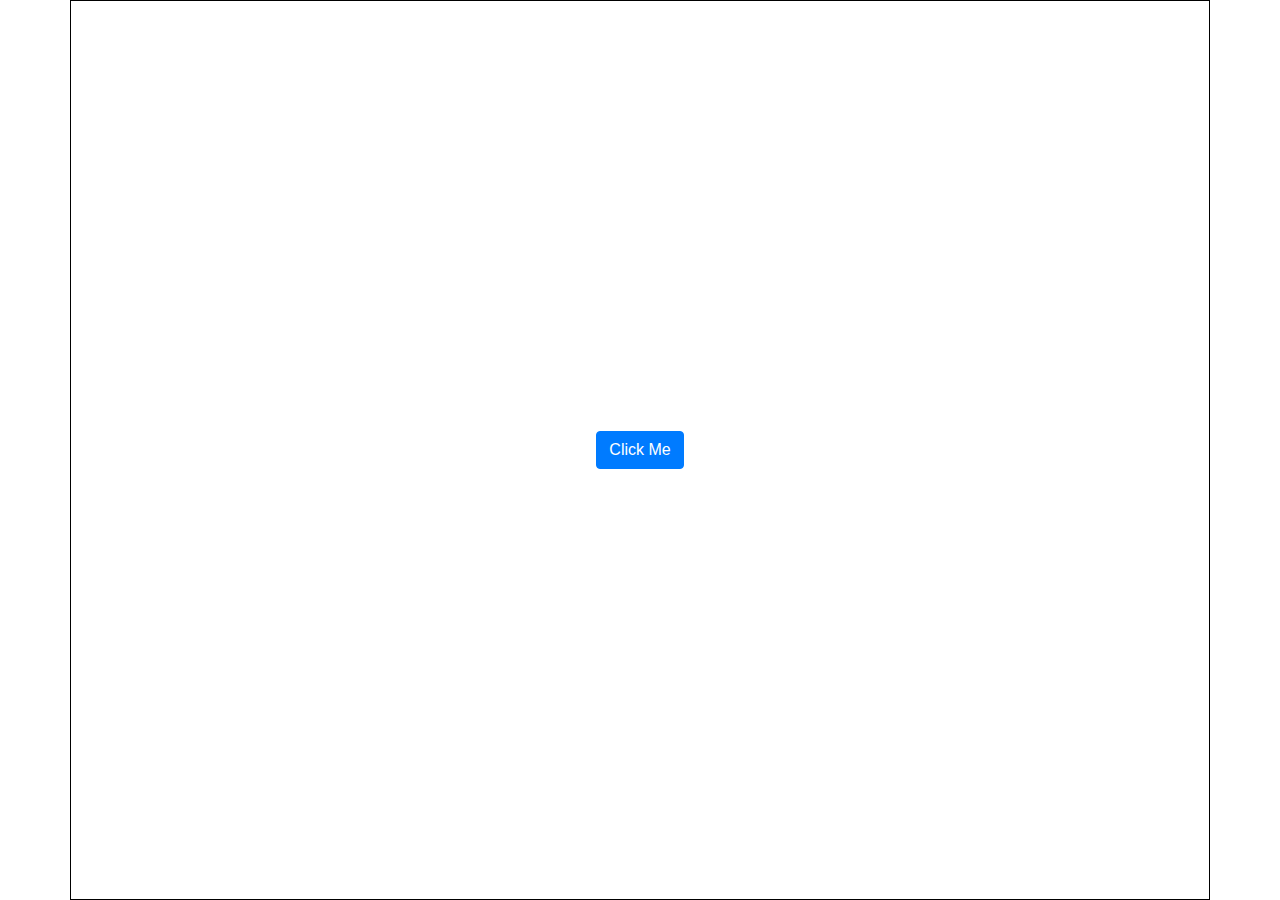
<file: index.html>
<!DOCTYPE html>
<html lang="en">
<head>
    <meta charset="UTF-8">
    <meta name="viewport" content="width=device-width, initial-scale=1.0">
    <title>Bg Colors Changing</title>
    <link rel="stylesheet" href="style.css">
    <link rel="stylesheet" href="https://cdn.jsdelivr.net/npm/bootstrap@4.0.0/dist/css/bootstrap.min.css" integrity="sha384-Gn5384xqQ1aoWXA+058RXPxPg6fy4IWvTNh0E263XmFcJlSAwiGgFAW/dAiS6JXm" crossorigin="anonymous">
    <script src="script.js"> </script>
</head>
<body>

    <div class="container">
        
        <button onclick="changeColors()" type="button" class="btn btn-primary">Click Me</button>


    </div>
    
</body>
</html>
</file>
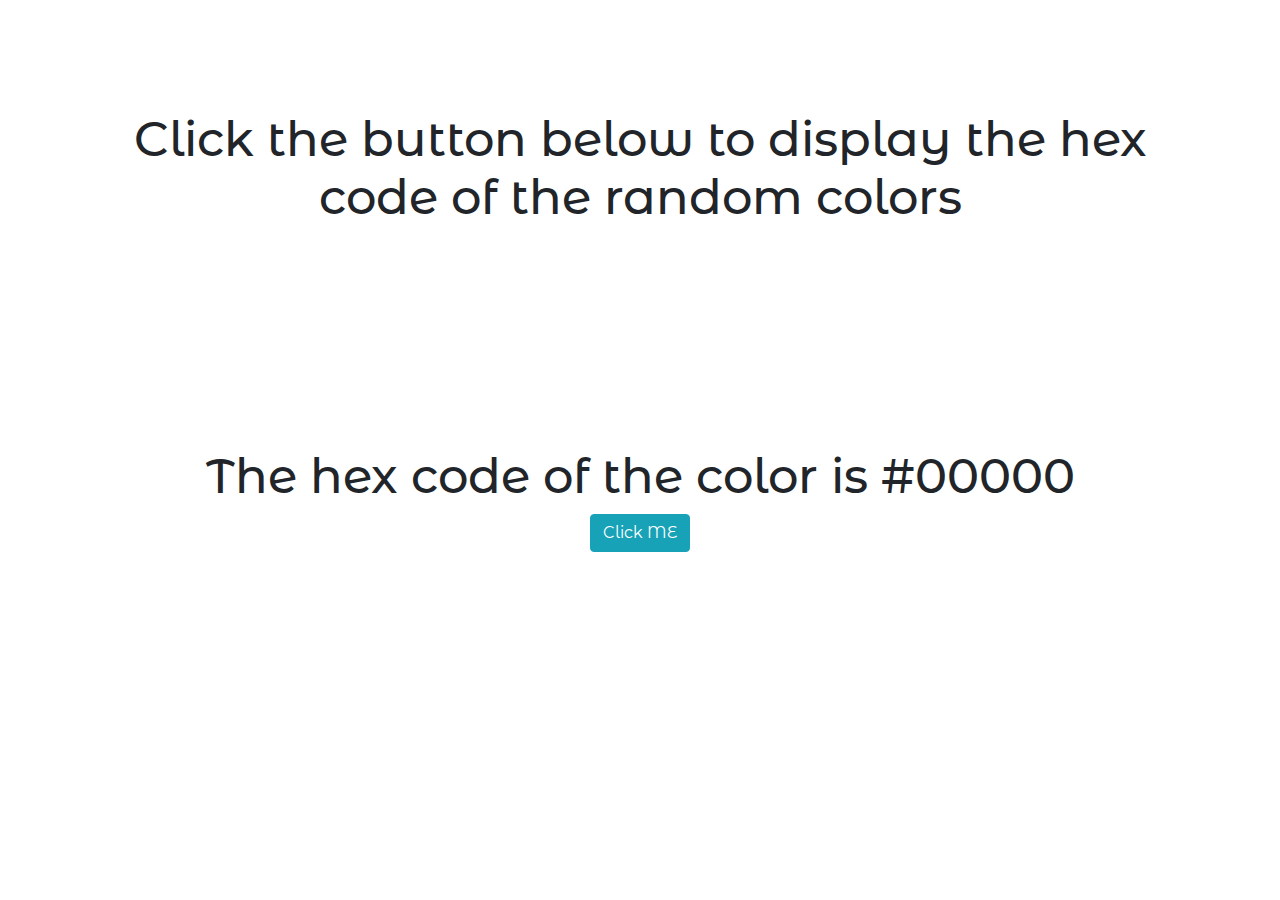
<file: HEX-Colors/index.html>
<!DOCTYPE html>
<html lang="en">
<head>
    <meta charset="UTF-8">
    <meta name="viewport" content="width=device-width, initial-scale=1.0">
    <title>HEx Colors</title>
    <link rel="stylesheet" href="https://cdn.jsdelivr.net/npm/bootstrap@4.0.0/dist/css/bootstrap.min.css" integrity="sha384-Gn5384xqQ1aoWXA+058RXPxPg6fy4IWvTNh0E263XmFcJlSAwiGgFAW/dAiS6JXm" crossorigin="anonymous">
    <link rel="stylesheet" href="style.css">
    <script src="script.js"></script>
</head>
<body>  
    <div class="container">
        <div class="hex-colors">
            <h1>Click the button below to display the hex code of the random colors</h1>

            <h2>The hex code of the color is #<span id="hex-code">00000</span> </h2>

            <button onClick="changeColors()" type="button" class="btn btn-info">Click ME</button>
        </div>
    </div> 
</body>
</html>
</file>
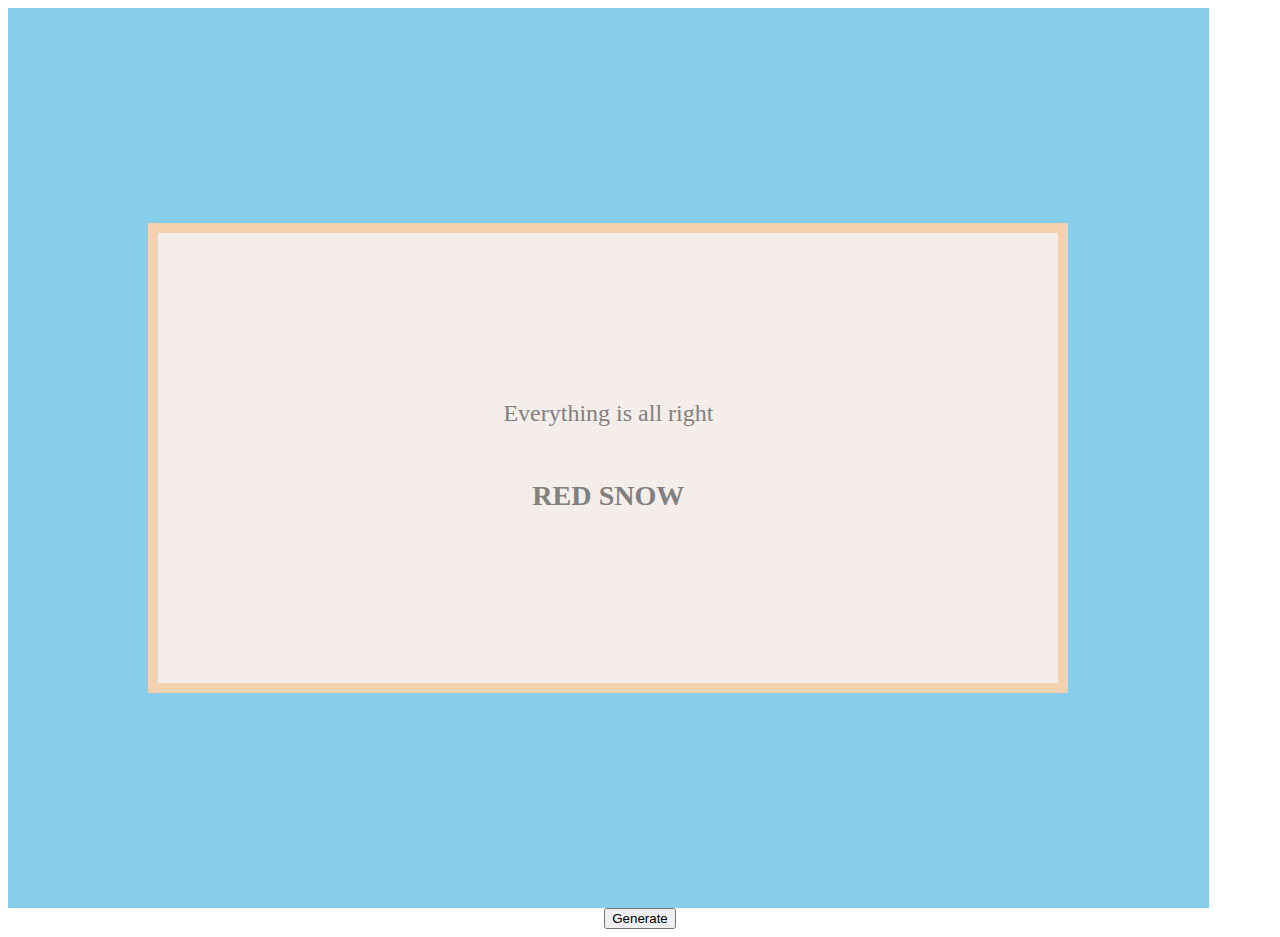
<file: randomQuoteGenerator/index.html>
<!DOCTYPE html>
<html lang="en">
<head>
    <meta charset="UTF-8">
    <meta name="viewport" content="width=device-width, initial-scale=1.0">
    <title>Quote Generator</title>
    <link rel="stylesheet" href="style.css">
    <script src="script.js"></script>
    <link rel="stylesheet" href="https://cdn.jsdelivr.net/npm/bootstrap@5.2.3/dist/css/bootstrap.min.css" integrity="sha384-rbsA2VBKQhggwzxH7pPCaAqO46MgnOM80zW1RWuH61DGLwZJEdK2Kadq2F9CUG65" crossorigin="anonymous"></head>
<body>
    
    <div class="container">
        <div class="quotebox">
            <p id="quotes">Everything is all right</p>
            <h3 id="author">RED SNOW</h3>
        </div>
    </div>
    <div style="text-align: center">
        <button onClick="generate()" type="button" class="btn btn-primary">Generate</button>
    </div>
    
</body>
</html>
</file>
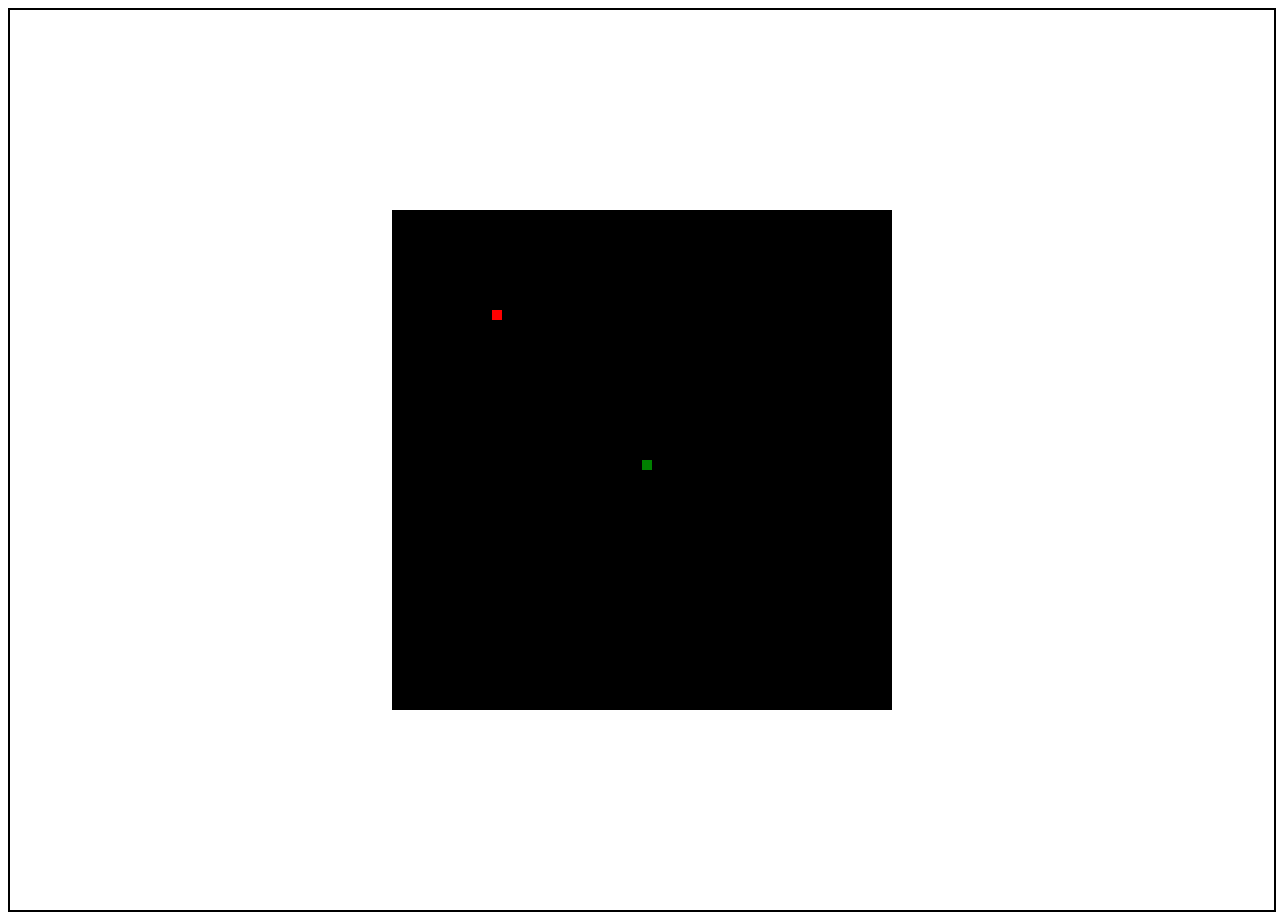
<file: snakeGame/index.html>
<!DOCTYPE html>
<html lang="en">
<head>
    <meta charset="UTF-8">
    <meta name="viewport" content="width=device-width, initial-scale=1.0">
    <title>Snake</title>
    <link rel="stylesheet" href="style.css">
    <script src="snake.js"></script>
</head>
<body>
    <div class="container">
        <canvas id="board"></canvas>
    </div>
</body>
</html>
</file>
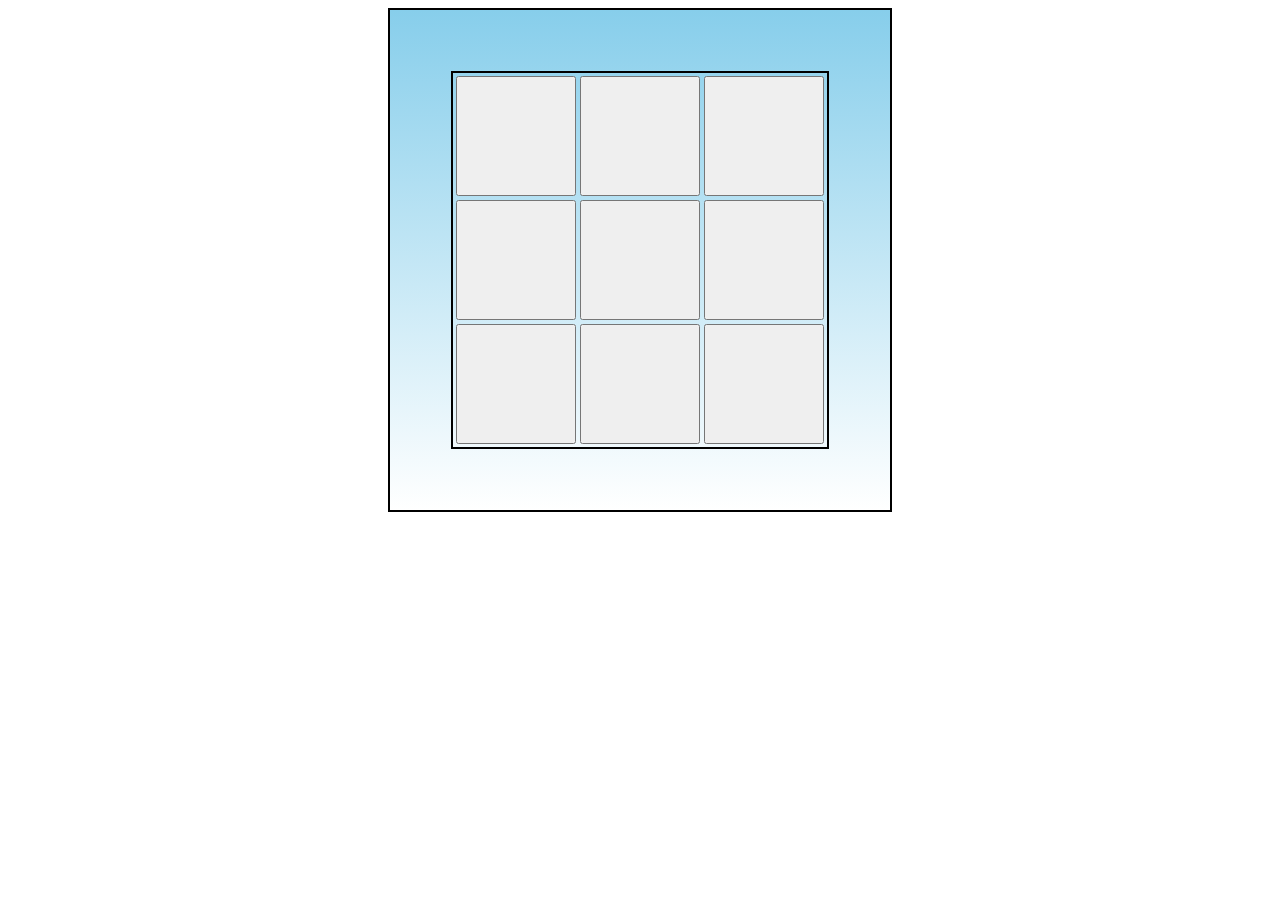
<file: tictaktoe/tictaktoe.html>
<!DOCTYPE html>
<html lang="en">
<head>
    <meta charset="UTF-8">
    <meta name="viewport" content="width=device-width, initial-scale=1.0">
    <title>Tic Tak Toe</title>
    <link rel="stylesheet" href="style.css">
    <script src="script.js"></script>
</head>
<body>
    <div class="container">
        <div class="realbox">
        <table>
            <tr>
                <td><input class="button"  type="button" id="1" onclick="btn1()"></td>
                <td><input class="button"  type="button" id="2" onclick="btn2()"></td>
                <td><input class="button"  type="button" id="3" onclick="btn3()"></td>
            </tr>
            <tr>
                <td><input class="button"  type="button" id="4" onclick="btn4()"></td>
                <td><input class="button"  type="button" id="5" onclick="btn5()"></td>
                <td><input class="button"  type="button" id="6" onclick="btn6()"></td>
            </tr>
            <tr>
                <td><input class="button"  type="button" id="7" onclick="btn7()"></td>
                <td><input class="button"  type="button" id="8" onclick="btn8()"></td>
                <td><input class="button"  type="button" id="9" onclick="btn9()"></td>
            </tr>
        </table>
        </div>
    </div>
    
</body>
</html>
</file>
<file: style.css>
.container {
    border: 1px solid black;
    display: flex;
    justify-content: center;
    align-items: center;
    height: 100vh;
}
</file>
<file: HEX-Colors/style.css>
@import url('https://fonts.googleapis.com/css2?family=Montserrat+Alternates:ital,wght@1,300&display=swap');

body{
    font-family: 'Montserrat Alternates', sans-serif;
}

.container{
    width: 95%;
    height: 100vh;
    display: flex;
    justify-content: center;
    text-align: center;
}

.hex-colors h1{
    margin-top:10%;
    font-size: 3rem;
    animation: changeColors 5s infinite alternate; 
}
.hex-colors h2{
    font-size: 3rem; 
    margin-top: 20%;
}

@keyframes changeColors {
    0%{
        color: blue;
    }
    25%{
        color: red;
    }
    50%{
        color: orange;
    }
    75%{
        color: green;
    }
    100%{
        color: purple;
    }
}
</file>
<file: randomQuoteGenerator/style.css>
.container{
    background: skyblue;

    width:95%;
    height:100vh;
    display:flex;
}

.quotebox{
    border: 10px solid #f4d1ae;
    width:900px;
    height: 450px;
    margin: auto;
    display:flex;
    flex-direction: column;
    justify-content: center;
    align-items: center;
    color: gray;
    background-color: #f4edea;
    font-size: 1.5rem;
}

/* for mobile display */ 
@media(max-width:480px) {
    .quotebox{
        font-size: 1rem;
    }
}
</file>
<file: snakeGame/style.css>
.container{
    border: 2px solid black;
    width:100%;
    height: 100vh;
    display: flex;
    justify-content: center;
    align-items: center;
}
</file>
<file: tictaktoe/style.css>
.container{
    border : 2px solid black;
    background : linear-gradient(skyblue,white);
    width :500px;
    height : 500px;
    margin: auto;
    display: flex;
    justify-content: center;
    align-items: center;
}

.realbox{
    border: 2px solid black;
}

.button{
    height: 120px;
    width : 120px;
    background: light yellowgreen;
    font-size: 64px;
}
</file>
